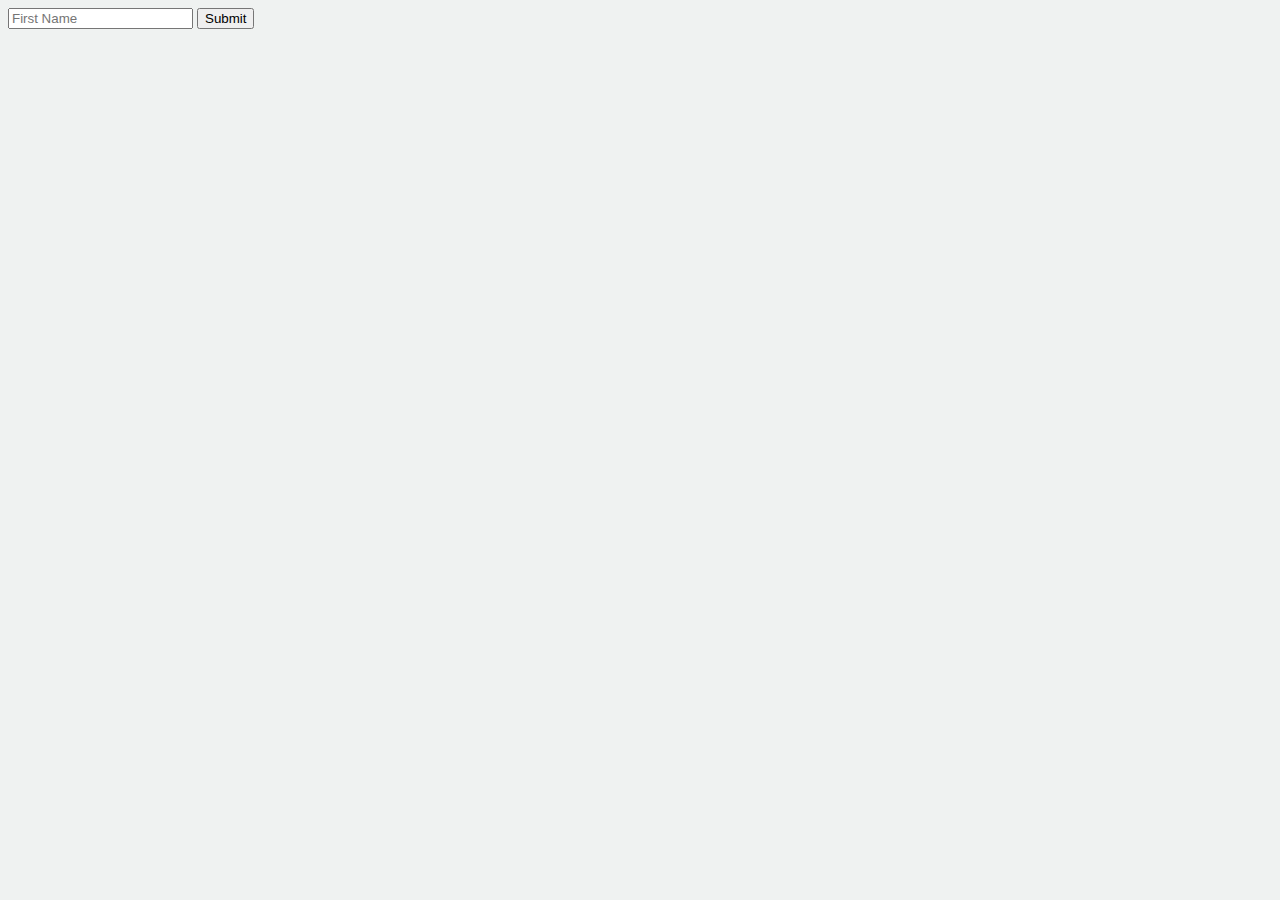
<file: temp.html>
<!DOCTYPE html>
<html lang="en">

<head>
    <meta charset="UTF-8">
    <meta name="viewport" content="width=device-width, initial-scale=1.0">
    <meta http-equiv="refresh" content="5">
    <title>Document</title>
    <link href="https://cdn.jsdelivr.net/npm/bootstrap@5.3.1/dist/css/bootstrap.min.css" rel="stylesheet"
        integrity="sha384-4bw+/aepP/YC94hEpVNVgiZdgIC5+VKNBQNGCHeKRQN+PtmoHDEXuppvnDJzQIu9" crossorigin="anonymous">
    <script src="https://cdn.jsdelivr.net/npm/bootstrap@5.3.1/dist/js/bootstrap.bundle.min.js"
        integrity="sha384-HwwvtgBNo3bZJJLYd8oVXjrBZt8cqVSpeBNS5n7C8IVInixGAoxmnlMuBnhbgrkm"
        crossorigin="anonymous"></script>
    <link rel="stylesheet" href="temp.css">
    <link rel="stylesheet" href="css/style.css">

</head>

<body>
    <div class="w-25">
        <form action="./thankyou.html" method="post">
            <input class="form-control" type="text" name="fname" id="fname" placeholder="First Name">
            <button class="form-control" type="submit">Submit</button>
        </form>
    </div>
</body>

</html>
</file>
<file: temp.css>
body {
    background-color: aqua;
}

.carousel-item {
    height: 90vh;
    position: relative;
}

/* .slide-1 {
    background-image: url("https://images.unsplash.com/photo-1553877522-43269d4ea984?ixlib=rb-4.0.3&ixid=M3wxMjA3fDB8MHxwaG90by1wYWdlfHx8fGVufDB8fHx8fA%3D%3D&auto=format&fit=crop&w=870&q=80");
    background-size: cover;
}

.slide-2 {
    background-image: url("https://images.unsplash.com/photo-1603357465999-241beecc2629?ixlib=rb-4.0.3&ixid=M3wxMjA3fDB8MHxwaG90by1wYWdlfHx8fGVufDB8fHx8fA%3D%3D&auto=format&fit=crop&w=932&q=80");
    background-size: cover;
}

.slide-3 {
    background-image: url("https://images.unsplash.com/photo-1564069114553-7215e1ff1890?ixlib=rb-4.0.3&ixid=M3wxMjA3fDB8MHxwaG90by1wYWdlfHx8fGVufDB8fHx8fA%3D%3D&auto=format&fit=crop&w=1032&q=80");
    background-size: cover;
} */
</file>
<file: css/style.css>
:root {
    --bg: #3b5d50;
}

body {
    background-color: #eff2f1;
}

nav {
    background-color: var(--bg);
    z-index: 5;
}

.nav-link {
    color: #ccc;
    margin: 0px 8px;
}

.nav-link:hover,
nav .active {
    color: white !important;
    border-bottom: 5px solid orange;
}

.nav-link:hover {
    transition-timing-function: ease;
    transition-duration: 2s;
}

.bg-darkgreen {
    background-color: var(--bg);
}

.t-dark {
    color: #6a6a6a;
}

.grid-2 {
    top: 0;
    left: 62%;
}

.grid-3 {
    top: 50%;
    left: 45%;
}

.list-style-circle {
    list-style-type: circle;
}

.list-style-none {
    list-style-type: none;
}

.bg-hover {
    background-color: #dce5e4;
    border-radius: 50%;
}

.bg-hover:hover {
    background-color: var(--bg);
    color: white;
}

footer button[type='submit'] {
    background-color: var(--bg);
    color: #dce5e4;
    padding: 10px;
    width: 65px;
}

.team-lh {
    line-height: 27px;
    font-size: small;
}

.product-detail:hover {
    background: linear-gradient(180deg, transparent 0%, transparent 50%, #dce5e4 50%, #dce5e4 100%);
    border-radius: 30px;

}

.product-detail:hover img {
    transform: scale(1.1);
}

.product-detail:hover .add {
    display: inline-block;
    background-color: #6c757d;
}

.add {
    position: relative;
    display: none;
    top: 4%;
}
</file>
